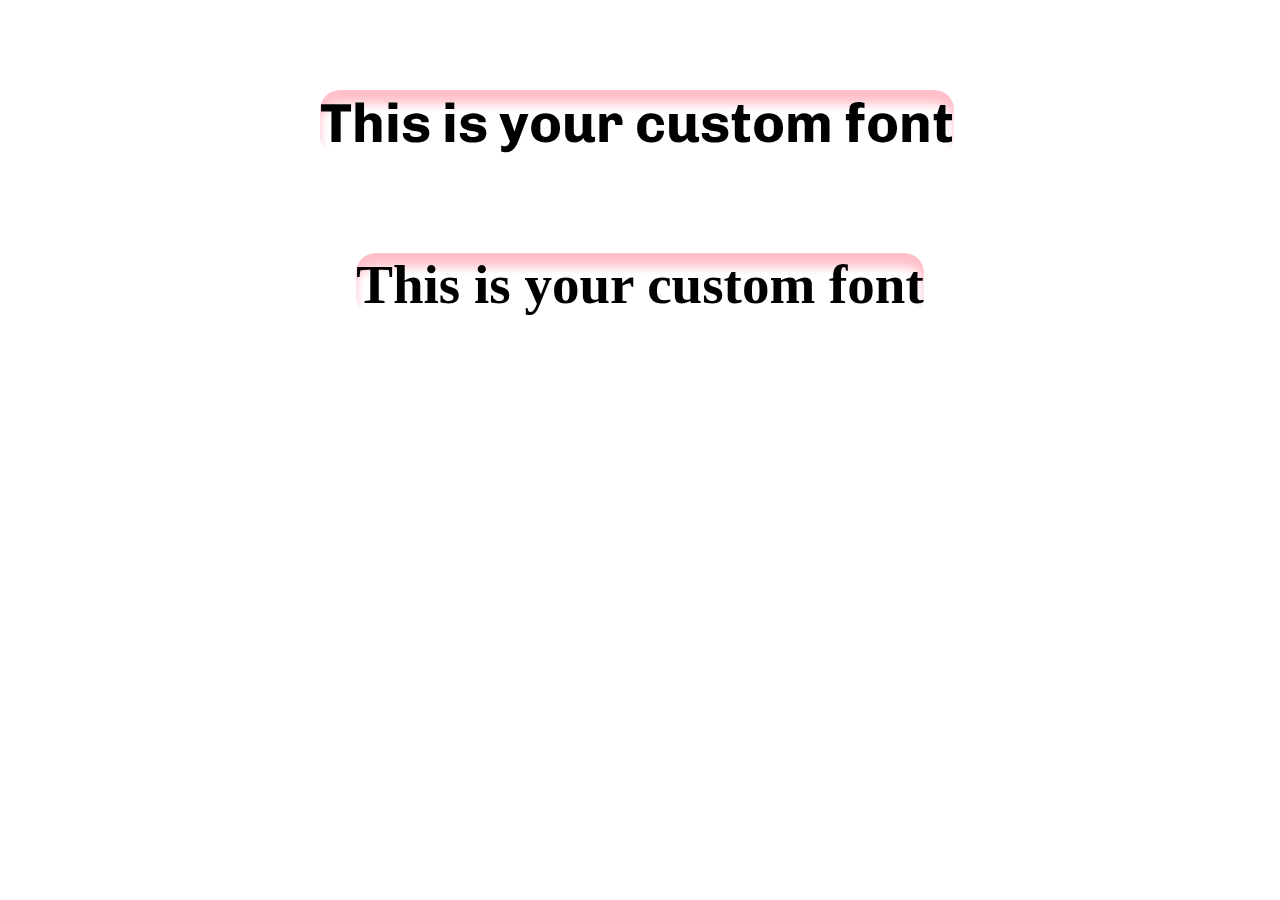
<file: CustomFont.html>
<!DOCTYPE html>
<html lang="en">
<head>
    <meta charset="UTF-8">
    <meta name="viewport" content="width=device-width, initial-scale=1.0">
    <title>font check</title>
    <link rel="stylesheet" href="style1.css">      
</head>
<body>
    <p>This is your custom font</p>
    <h3>This is your custom font </h3>
</body>
</html>
</file>
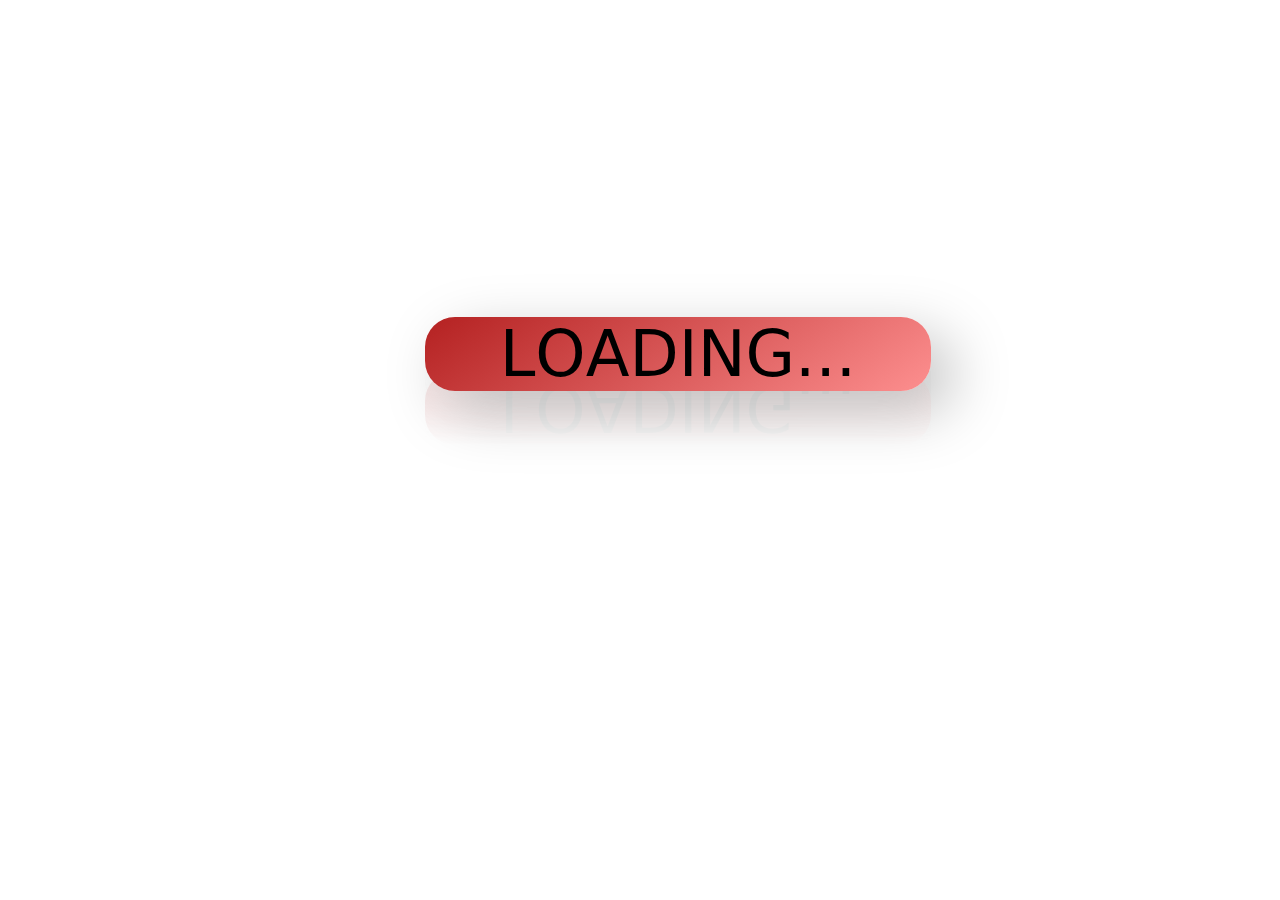
<file: loading.html>
<!DOCTYPE html>
<html lang="en">

<head>
    <meta charset="UTF-8">
    <meta name="viewport" content="width=device-width, initial-scale=1.0">
    <title>loading...</title>
    <link rel="stylesheet" href="./style.css">
</head>

<body>
    <div class="wavy">
        <div class="contents">
            <span style="--i:1">L</span>
            <span style="--i:2">o</span>
            <span style="--i:3">a</span>
            <span style="--i:4">d</span>
            <span style="--i:5">i</span>
            <span style="--i:6">n</span>
            <span style="--i:7">g</span>
            <span style="--i:8">.</span>
            <span style="--i:9">.</span>
            <span style="--i:10">.</span>
        </div>
    </div>
</body>

</html>
</file>
<file: style1.css>
@font-face {
    font-family: 'Sevillana-Regular';
    src: url('./fonts/Sevillana-Regular.ttf') format('.ttf');
    font-weight: normal;
    font-style: normal;
}
@font-face{
    font-family: 'Chivo';
    src: url(./fonts/Chivo-VariableFont_wght.ttf);
}
h3{
    font-family: 'Sevillana Regular';
    font-weight: bold;
    text-align: center;
    font-size: 55px;
    box-shadow: inset 0 14px 10px pink;
    width: fit-content;
    margin: 0 auto;
    border-radius: 20px;
    margin-top: 20%;
}
p{
    font-family: 'Chivo';
    font-weight: bold;
    text-align: center;
    font-size: 55px;
    box-shadow: inset 0 14px 10px pink;
    width: fit-content;
    margin: 0 auto;
    border-radius: 20px;
    position: absolute;
    top: 10%;
    left: 25%;
}
</file>
<file: style.css>
.wavy {
    position: relative;
    -webkit-box-reflect: below -20px linear-gradient(transparent, rgba(0, 0, 0, .2));
    border-radius: 30px;
    background: linear-gradient(145deg, #b42121, #fd8f8f);
    box-shadow: 20px 20px 60px #bebebe,
        -20px -23px 60px #ffffff;
    width: 40%;
    margin-left: 33%;
    user-select: none;

}

.wavy span {
    position: relative;
    display: inline-block;
    font-size: 4rem;
    text-transform: uppercase;
    animation: wavy 1.5s infinite;
    animation-delay: calc(0.1s * var(--i));
    font-family: system-ui, -apple-system, BlinkMacSystemFont, 'Segoe UI', Roboto, Oxygen, Ubuntu, Cantarell, 'Open Sans', 'Helvetica Neue', sans-serif;
}

@keyframes wavy {

    0%,
    40%,
    100% {
        transform: translate(0);
    }

    20% {
        transform: translateY(-26px);
    }
}

.contents {
    display: flex;
    justify-content: center;
    align-content: center;
    margin-top: 8.4cm;
}
</file>
